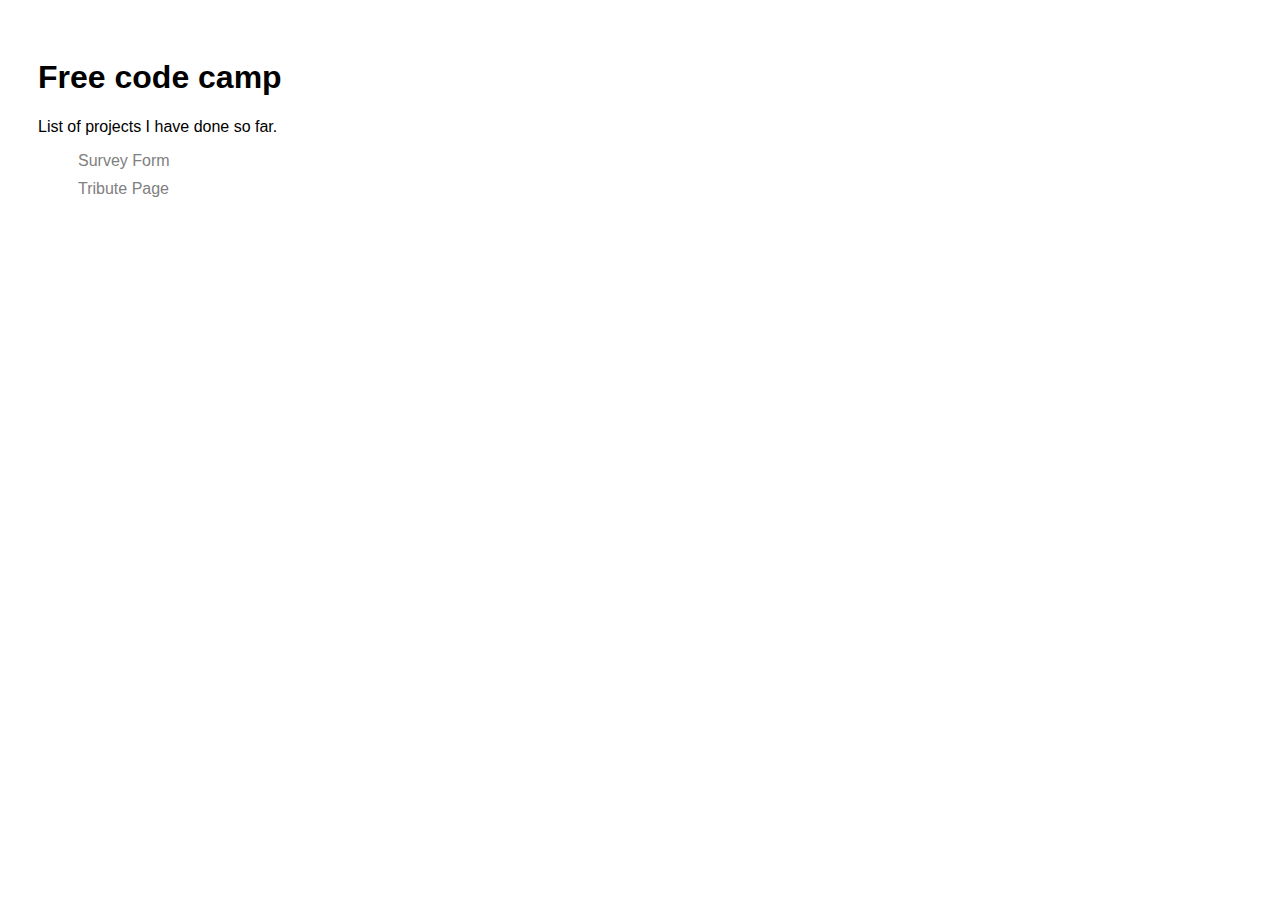
<file: index.html>
<!DOCTYPE html>
<html lang="en">
  <head>
    <meta charset="UTF-8" />
    <meta name="viewport" content="width=device-width, initial-scale=1.0" />
    <meta http-equiv="X-UA-Compatible" content="ie=edge" />
    <title>Free code camp</title>

    <link rel="stylesheet" href="style.css" />
  </head>
  <body>
    <h1>Free code camp</h1>
    <p>List of projects I have done so far.</p>
    <ul>
      <li>
        <a href="responsive-web-design-projects\survey-form\index.html"
          >Survey Form</a
        >
      </li>
      <li>
        <a href="responsive-web-design-projects\tribute-page\index.html"
          >Tribute Page</a
        >
      </li>
    </ul>
  </body>
</html>
</file>
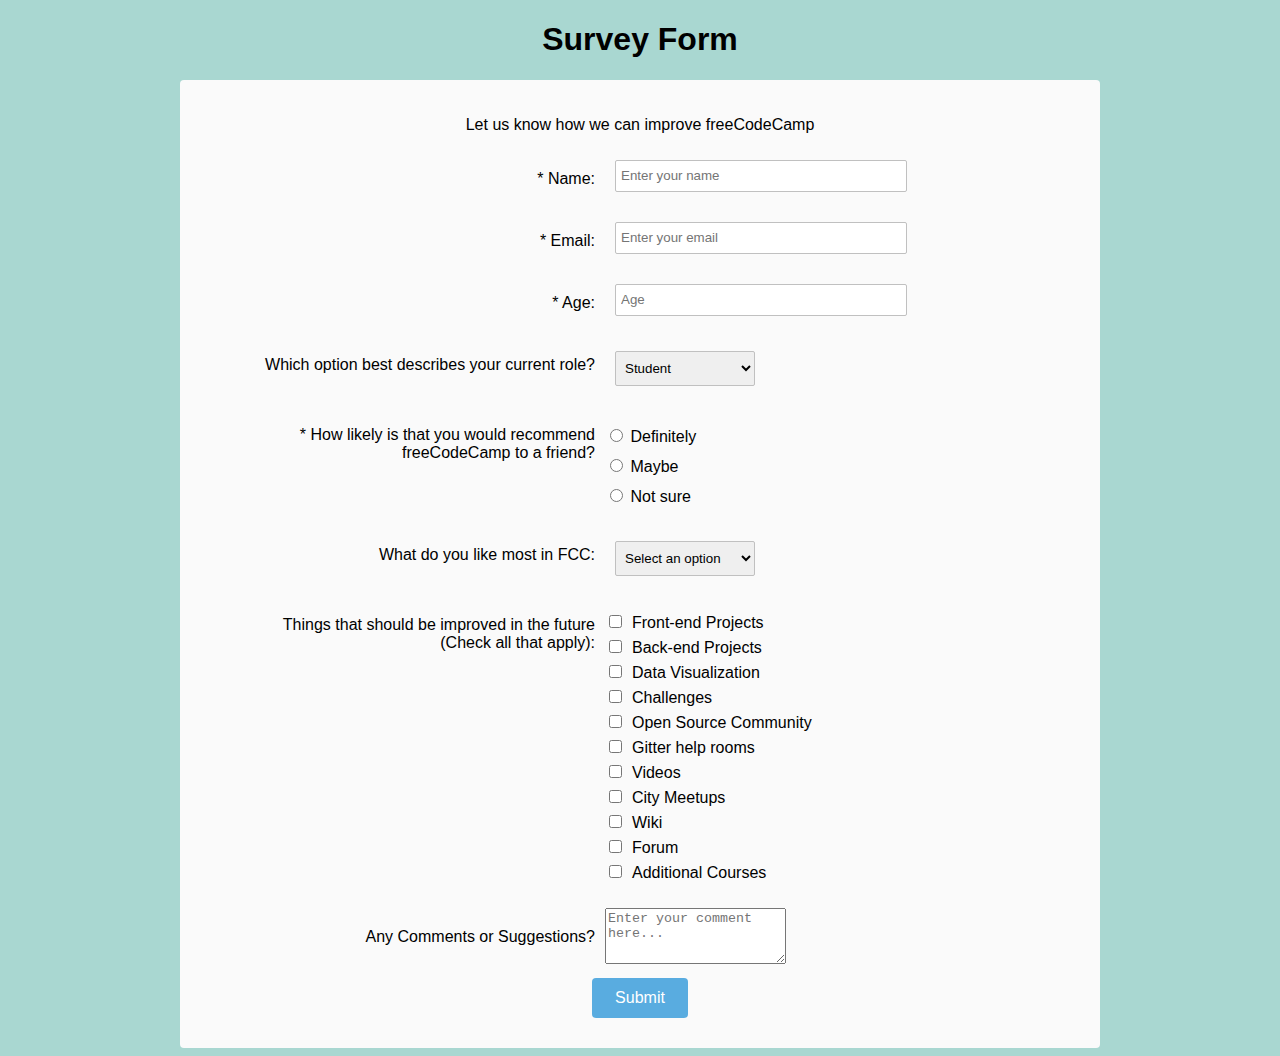
<file: Responsive Web Design Projects/survey-form/index.html>
<!DOCTYPE html>
<html lang="en">
  <head>
    <meta charset="UTF-8" />
    <meta name="viewport" content="width=device-width, initial-scale=1.0" />
    <meta http-equiv="X-UA-Compatible" content="ie=edge" />
    <title>Document</title>

    <link rel="stylesheet" href="style.css" />
  </head>
  <body>
    <main>
      <section>
        <h1 id="title" class="title">Survey Form</h1>
      </section>
      <section class="form-outer">
        <section>
          <p id="description" class="description">
            Let us know how we can improve freeCodeCamp
          </p>
        </section>
        <form action="" id="survey-form">
          <div class="row">
            <div class="label-column">
              <label for="name" id="name-label" class="input-label"
                >* Name:</label
              >
            </div>
            <div class="input-column">
              <input
                type="text"
                class="text-input"
                id="name"
                required
                placeholder="Enter your name"
              />
            </div>
          </div>

          <div class="row">
            <div class="label-column">
              <label for="email" id="email-label" class="input-label"
                >* Email:</label
              >
            </div>
            <div class="input-column">
              <input
                type="email"
                class="text-input"
                id="email"
                required
                placeholder="Enter your email"
              />
            </div>
          </div>

          <div class="row">
            <div class="label-column">
              <label for="number" id="number-label" class="input-label"
                >* Age:</label
              >
            </div>
            <div class="input-column">
              <input
                type="number"
                class="text-input"
                id="number"
                placeholder="Age"
                min="1"
                max="125"
              />
            </div>
          </div>

          <div class="row">
            <div class="label-column">
              <label for="dropdown" class="input-label"
                >Which option best describes your current role?</label
              >
            </div>

            <div class="input-column">
              <select class="dropdown-input" id="dropdown">
                <option disabled value>Select an option</option>
                <option value="student">Student</option>
                <option value="job">Full Time Job</option>
                <option value="learner">Full Time Learner</option>
                <option value="preferNo">Prefer not to say</option>
                <option value="other">Other</option>
              </select>
            </div>
          </div>

          <div class="row">
            <div class="label-column">
              <label class="input-label"
                >* How likely is that you would recommend freeCodeCamp to a
                friend?</label
              >
            </div>

            <div class="input-column radio-column">
              <div class="radio-input-wrapper">
                <input
                  type="radio"
                  name="radio-buttons"
                  value="1"
                  class="radio-input"
                />
                <label class="radio-input-label" for="customRadio1"
                  >Definitely</label
                >
              </div>
              <div class="radio-input-wrapper">
                <input
                  type="radio"
                  name="radio-buttons"
                  value="2"
                  class="radio-input"
                />
                <label class="radio-input-label" for="customRadio2"
                  >Maybe</label
                >
              </div>
              <div class="radio-input-wrapper">
                <input
                  type="radio"
                  name="radio-buttons"
                  value="3"
                  class="radio-input"
                />
                <label class="radio-input-label" for="customRadio3"
                  >Not sure</label
                >
              </div>
            </div>
          </div>

          <div class="row">
            <div class="label-column">
              <label for="mostLike" class="input-label"
                >What do you like most in FCC:</label
              >
            </div>
            <div class="input-column">
              <select id="most-like" name="mostLike" class="dropdown-input">
                <option disabled selected value="">Select an option</option>
                <option value="challenges">Challenges</option>
                <option value="projects">Projects</option>
                <option value="community">Community</option>
                <option value="openSource">Open Source</option>
              </select>
            </div>
          </div>

          <div class="row">
            <div class="label-column">
              <label for="preferences" class="input-label"
                >Things that should be improved in the future<br />(Check all
                that apply):</label
              >
            </div>

            <div class="input-column">
              <ul id="preferences" class="checkbox-list">
                <li class="checkbox">
                  <label
                    ><input
                      name="prefer"
                      value="1"
                      type="checkbox"
                      class="userRatings"
                    />Front-end Projects</label
                  >
                </li>
                <li class="checkbox">
                  <input
                    name="prefer"
                    value="2"
                    type="checkbox"
                    class="userRatings"
                  />Back-end Projects
                </li>
                <li class="checkbox">
                  <label
                    ><input
                      name="prefer"
                      value="3"
                      type="checkbox"
                      class="userRatings"
                    />Data Visualization</label
                  >
                </li>
                <li class="checkbox">
                  <label
                    ><input
                      name="prefer"
                      value="4"
                      type="checkbox"
                      class="userRatings"
                    />Challenges</label
                  >
                </li>
                <li class="checkbox">
                  <label
                    ><input
                      name="prefer"
                      value="5"
                      type="checkbox"
                      class="userRatings"
                    />Open Source Community</label
                  >
                </li>
                <li class="checkbox">
                  <label
                    ><input
                      name="prefer"
                      value="6"
                      type="checkbox"
                      class="userRatings"
                    />Gitter help rooms</label
                  >
                </li>
                <li class="checkbox">
                  <label
                    ><input
                      name="prefer"
                      value="7"
                      type="checkbox"
                      class="userRatings"
                    />Videos</label
                  >
                </li>
                <li class="checkbox">
                  <label
                    ><input
                      name="prefer"
                      value="8"
                      type="checkbox"
                      class="userRatings"
                    />City Meetups</label
                  >
                </li>
                <li class="checkbox">
                  <label
                    ><input
                      name="prefer"
                      value="9"
                      type="checkbox"
                      class="userRatings"
                    />Wiki</label
                  >
                </li>
                <li class="checkbox">
                  <label
                    ><input
                      name="prefer"
                      value="10"
                      type="checkbox"
                      class="userRatings"
                    />Forum</label
                  >
                </li>
                <li class="checkbox">
                  <label
                    ><input
                      name="prefer"
                      value="10"
                      type="checkbox"
                      class="userRatings"
                    />Additional Courses</label
                  >
                </li>
              </ul>
            </div>
          </div>

          <div class="row">
            <div class="label-column">
              <label for="comments" class="input-label"
                >Any Comments or Suggestions?</label
              >
            </div>

            <div class="input-column">
              <textarea
                id="comments"
                class="input-field"
                style="height:50px;resize:vertical;"
                name="comment"
                placeholder="Enter your comment here..."
              ></textarea>
            </div>
          </div>

          <div class="row">
            <button id="submit" type="submit">Submit</button>
          </div>
        </form>
      </section>
    </main>

    <script src="https://cdn.freecodecamp.org/testable-projects-fcc/v1/bundle.js"></script>
  </body>
</html>
</file>
<file: style.css>
body {
  font-family: "Raleway", Helvetica, sans-serif;
  padding: 30px;
}

ul {
  list-style: none;
}

ul li {
  margin-bottom: 10px;
}

ul li a {
  text-decoration: none;
  color: gray;
}

ul li a:hover {
  text-decoration: underline;
  color: black;
}
</file>
<file: Responsive Web Design Projects/survey-form/style.css>
html,
body {
  background-color: #a9d7d1;
  font-family: "Raleway", Helvetica, sans-serif;
  min-width: 320px;
}

h1.title {
  text-align: center;
  font-size: 2em;
}

p.description {
  text-align: center;
}

.form-outer {
  background-color: rgb(250, 250, 250);
  margin: 0 auto;
  border-radius: 4px;
  width: 75%;
  max-width: 900px;
  padding: 10px;
  padding-top: 20px;
}

div.row {
  display: flex;
  flex-direction: row;
  margin-top: 10px;
}

div.column {
  flex: 1 auto;
  width: 50%;
}

.label-column {
  text-align: right;
  width: 40%;
  padding: 5px;
  margin-left: 5%;
}

.input-column {
  width: 48%;
}

.input-label {
  padding: 5px;
  margin-top: 10px;
  vertical-align: top;
  display: inline-block;
}

.text-input {
  height: 20px;
  width: 280px;
  padding: 5px;
  margin: 10px;
  border: 1px solid #c0c0c0;
  border-radius: 2px;
}

.dropdown-input {
  height: 35px;
  width: 140px;
  padding: 5px;
  margin: 10px;
  margin-top: 15px;
  border: 1px solid #c0c0c0;
  border-radius: 2px;
}

.radio-column {
  margin-top: 20px;
}

.radio-input-wrapper {
  margin-bottom: 10px;
}

.checkbox-list {
  margin-left: -40px;
  list-style: none;
}

.checkbox {
  margin-bottom: 5px;
}

.userRatings,
.input[type="checkbox"] {
  margin-right: 10px;
}

form button {
  background-color: #59ace0;
  border-radius: 4px;
  color: white;
  font-size: 1em;
  height: 40px;
  width: 96px;
  margin: 0 auto 20px;
  border: 0px solid;
}
</file>
